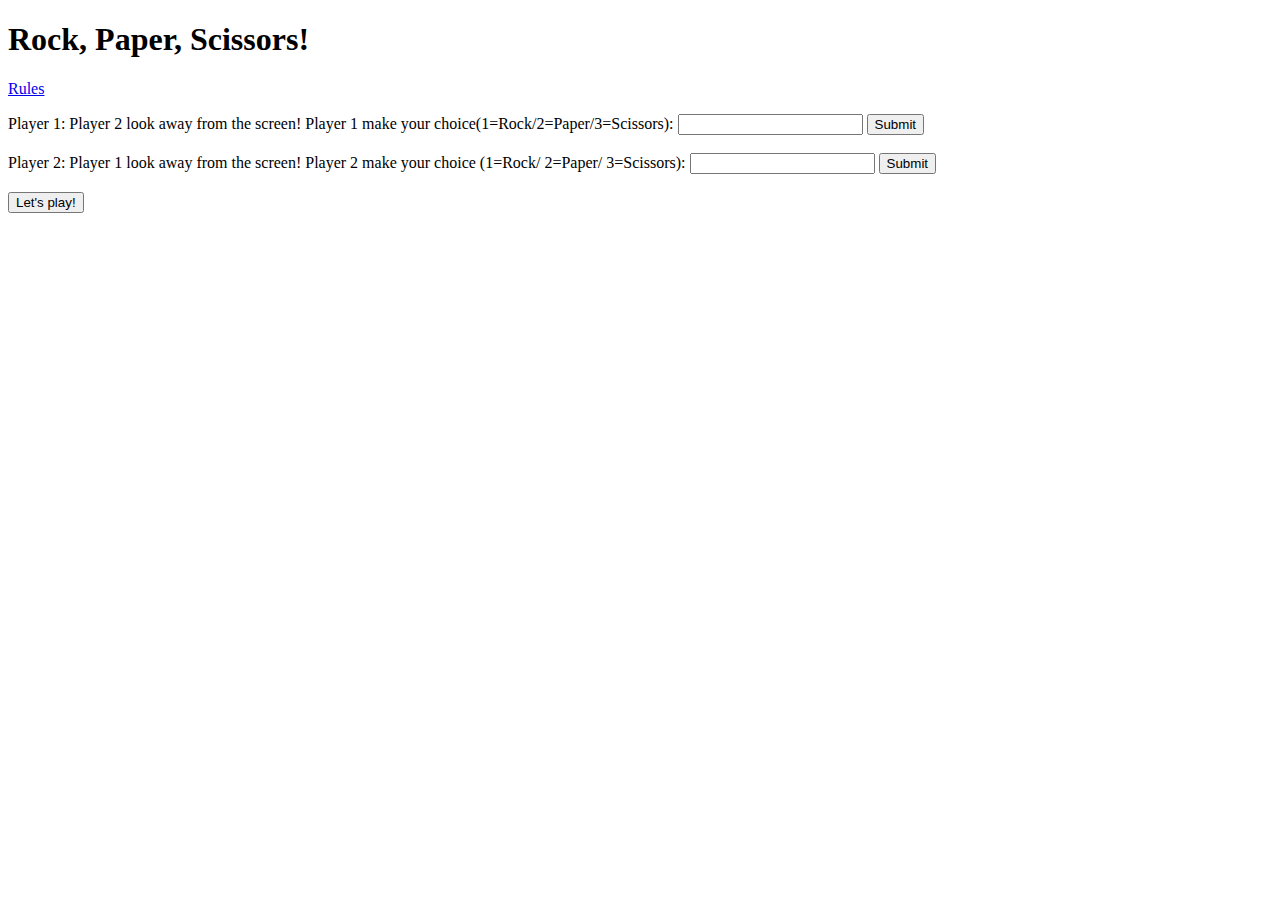
<file: index.html>
<!DOCTYPE html>
<html>
	<head>
		<title>Rock, Paper, Scissors</title>
		<link rel="stylesheet" href="style.css"/>
	</head>
	<body>
		<h1>Rock, Paper, Scissors!</h1>
		<a href="https://wrpsa.com/the-official-rules-of-rock-paper-scissors/"target="_blank">Rules</a></p>
		<form id="playerOne">
			<label>Player 1: Player 2 look away from the screen! Player 1 make your choice(1=Rock/2=Paper/3=Scissors):</label>
			<input id="formPlayerOne">
			<button id="buttonPlayerOne" onclick="checkOne()">Submit</button>
		</form>
		</br>
		<form id="playerTwo">
			<label>Player 2: Player 1 look away from the screen! Player 2 make your choice (1=Rock/ 2=Paper/ 3=Scissors):</label>
			<input id="formPlayerTwo">
			<button id="buttonPlayerTwo" onclick="checkTwo()">Submit</button>
		</form>
		</br>
		<button id="buttonPlay" onclick="play()">Let's play!</button>
		<script src="script.js"></script>
	</body>
</html>
</file>
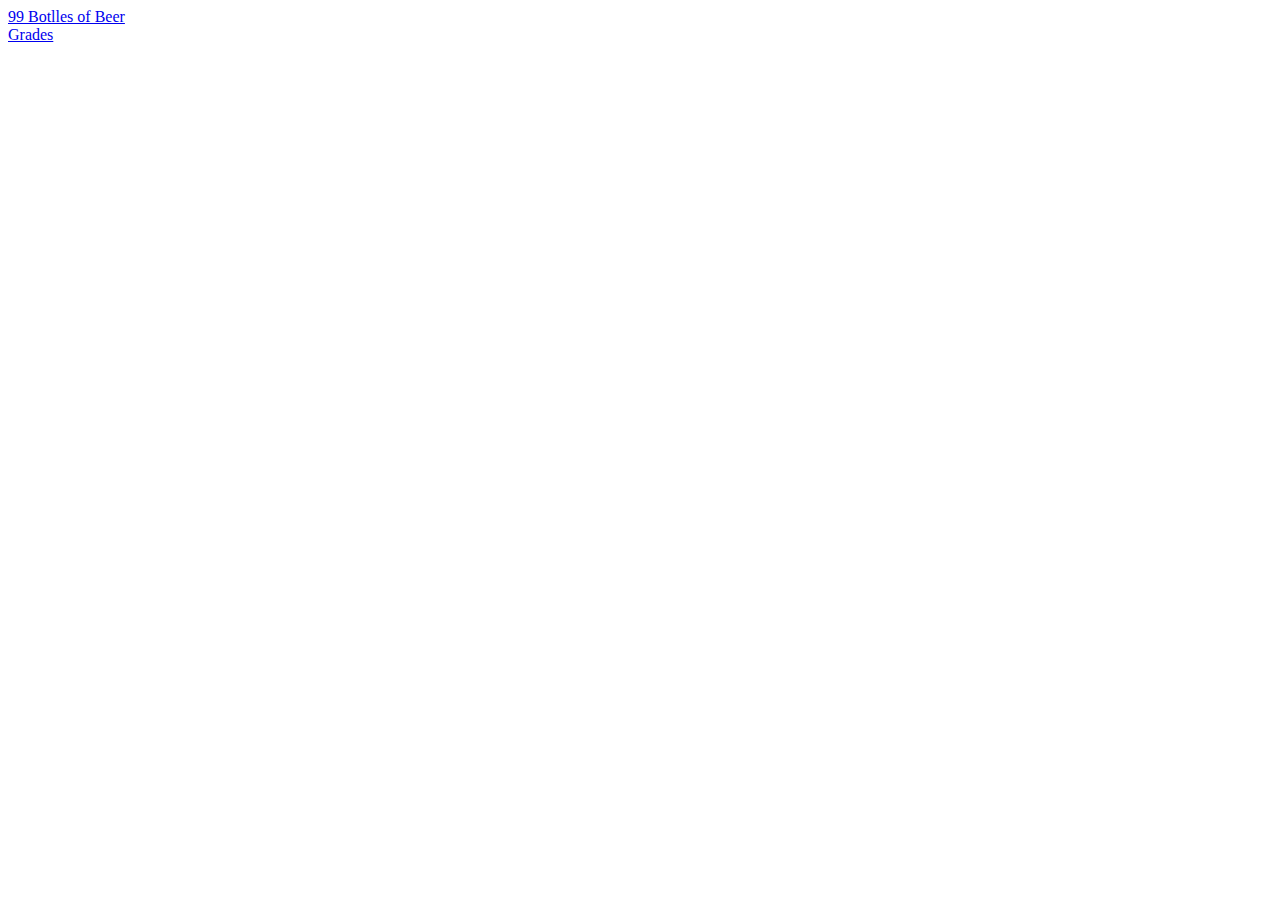
<file: Lab Week 9/index.html>
<!DOCTYPE html>
<html>
	<head>
		<title>Lab Week 9</title>
	</head>
	<body>
	<a href="99 bottles of beer/index.html">99 Botlles of Beer</a>
	</br>
	<a href="Grades/index.html">Grades</a>
	</body>
</html>
</file>
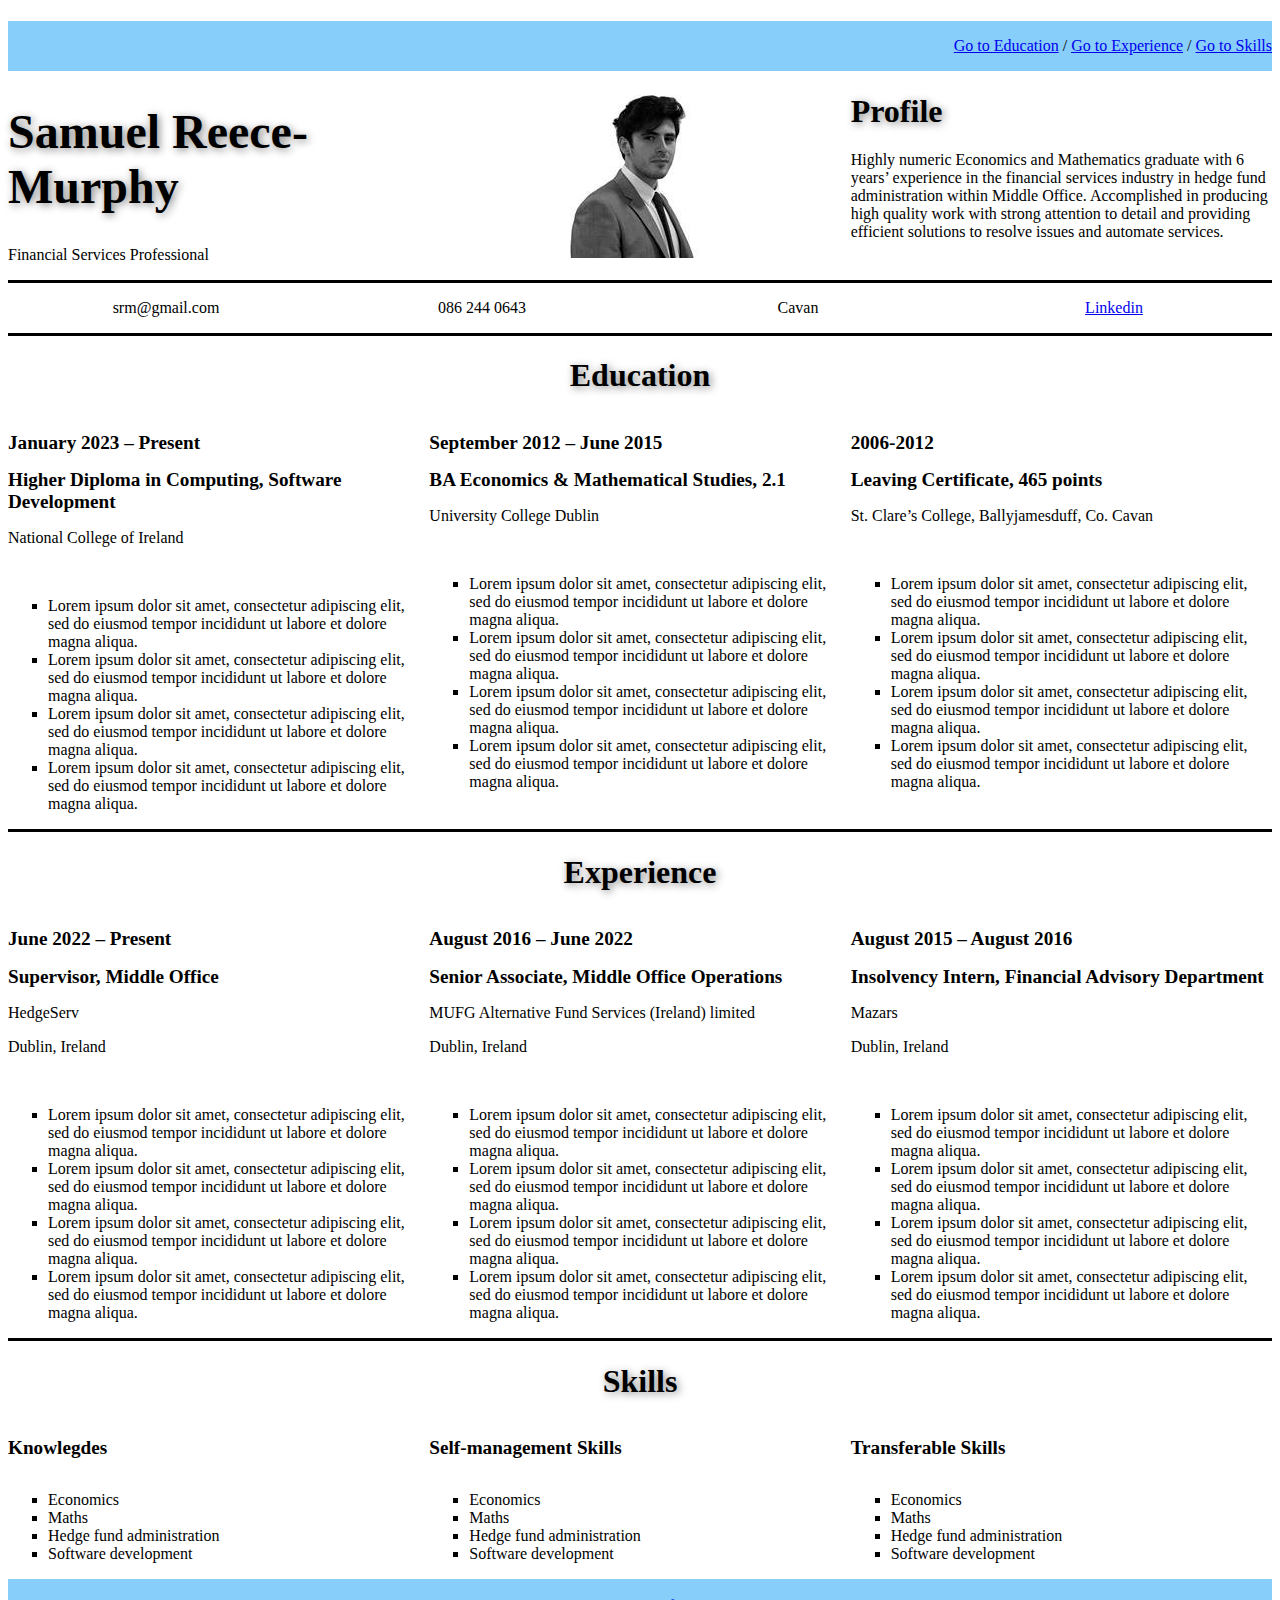
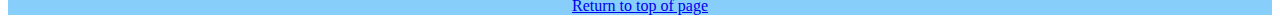
<file: SRM CV/index.html>
<!DOCTYPE html>
<html>
	<head>
		<title>Samuel Reece-Murphy CV</title>
		<link rel="stylesheet" href="srmcvstyle3.css">
	<head>
	<body>
	<h1 id="top"></h1> 
	<div class="container3">
		<div class="box-tool-bar">
			<p>
				<a href="#education">Go to Education</a> /
				<a href="#experience">Go to Experience</a> /
				<a href="#skills">Go to Skills</a>
			</p>
		</div>
	</div>
	<div class="container1">
		<div class="box-text">
			<h1 id="name">Samuel Reece-Murphy</h1>
			<p>Financial Services Professional</p>
			</div>
		<div class="box-pic">
			<img src=Images/sam.jpeg alt="Samuel Reece-Murphy"/>
			</div>
		<div class="box-text">
			<h1>Profile</h1>
			<p>Highly numeric Economics and Mathematics graduate with 6 years’ experience in the financial services industry in hedge fund administration within Middle Office. Accomplished in producing high quality work with strong attention to detail and providing efficient solutions to resolve issues and automate services.</p>
		</div>	
	</div>
	<div class="container1">
		<div class="box-pic">
			<p>srm@gmail.com</p>
		</div>
		<div class="box-pic">
			<p>086 244 0643</p>
		</div>
		<div class="box-pic">
			<p>Cavan</p>
		</div>
		<div class="box-pic">
			<p><a href="https://ie.linkedin.com/in/sam-reece-murphy-1b60bbba"target="_blank">Linkedin</a></p>
		</div>
	</div>
	<div class="container2">
		<div class="box-header">
			<h1 id="education">Education</h1>
		</div>
	</div>
	<div class="container1">
		<div class="box-text">
			<h2>January 2023 – Present</h2>
			<h2>Higher Diploma in Computing, Software Development</h2>
			<p>National College of Ireland</p>
			</br>
			<ul class="vertical-list">
				<li>Lorem ipsum dolor sit amet, consectetur adipiscing elit, sed do eiusmod tempor incididunt ut labore et dolore magna aliqua.</li>
				<li>Lorem ipsum dolor sit amet, consectetur adipiscing elit, sed do eiusmod tempor incididunt ut labore et dolore magna aliqua.</li>
				<li>Lorem ipsum dolor sit amet, consectetur adipiscing elit, sed do eiusmod tempor incididunt ut labore et dolore magna aliqua.</li>
				<li>Lorem ipsum dolor sit amet, consectetur adipiscing elit, sed do eiusmod tempor incididunt ut labore et dolore magna aliqua.</li>
			</ul>
		</div>
		<div class="box-text">
			<h2>September 2012 – June 2015</h2>
			<h2>BA Economics & Mathematical Studies, 2.1</h2>
			<p>University College Dublin</p>
			</br>
			<ul class="vertical-list">
				<li>Lorem ipsum dolor sit amet, consectetur adipiscing elit, sed do eiusmod tempor incididunt ut labore et dolore magna aliqua.</li>
				<li>Lorem ipsum dolor sit amet, consectetur adipiscing elit, sed do eiusmod tempor incididunt ut labore et dolore magna aliqua.</li>
				<li>Lorem ipsum dolor sit amet, consectetur adipiscing elit, sed do eiusmod tempor incididunt ut labore et dolore magna aliqua.</li>
				<li>Lorem ipsum dolor sit amet, consectetur adipiscing elit, sed do eiusmod tempor incididunt ut labore et dolore magna aliqua.</li>
			</ul>
		</div>
		<div class="box-text">
			<h2>2006-2012</h2>
			<h2>Leaving Certificate, 465 points</h2>
			<p>St. Clare’s College, Ballyjamesduff, Co. Cavan</p>
			</br>
			<ul class="vertical-list">
				<li>Lorem ipsum dolor sit amet, consectetur adipiscing elit, sed do eiusmod tempor incididunt ut labore et dolore magna aliqua.</li>
				<li>Lorem ipsum dolor sit amet, consectetur adipiscing elit, sed do eiusmod tempor incididunt ut labore et dolore magna aliqua.</li>
				<li>Lorem ipsum dolor sit amet, consectetur adipiscing elit, sed do eiusmod tempor incididunt ut labore et dolore magna aliqua.</li>
				<li>Lorem ipsum dolor sit amet, consectetur adipiscing elit, sed do eiusmod tempor incididunt ut labore et dolore magna aliqua.</li>
			</ul>
		</div>
	</br>
	</div>
	<div class="container2">
		<div class="box-header">
			<h1 id="experience">Experience</h1>
		</div>
	</div>
	<div class="container1">
		<div class="box-text">
			<h2>June 2022 – Present</h2>
			<h2>Supervisor, Middle Office</h2>
			<p>HedgeServ<p>
			<p>Dublin, Ireland</p>
			<br>
			<ul class="vertical-list">
				<li>Lorem ipsum dolor sit amet, consectetur adipiscing elit, sed do eiusmod tempor incididunt ut labore et dolore magna aliqua.</li>
				<li>Lorem ipsum dolor sit amet, consectetur adipiscing elit, sed do eiusmod tempor incididunt ut labore et dolore magna aliqua.</li>
				<li>Lorem ipsum dolor sit amet, consectetur adipiscing elit, sed do eiusmod tempor incididunt ut labore et dolore magna aliqua.</li>
				<li>Lorem ipsum dolor sit amet, consectetur adipiscing elit, sed do eiusmod tempor incididunt ut labore et dolore magna aliqua.</li>
			</ul>
		</div>
		<div class="box-text">
			<h2>August 2016 – June 2022</h2>
			<h2>Senior Associate, Middle Office Operations</h2>
			<p>MUFG Alternative Fund Services (Ireland) limited</p>
			<p>Dublin, Ireland</p>
			</br>
			<ul class="vertical-list">
				<li>Lorem ipsum dolor sit amet, consectetur adipiscing elit, sed do eiusmod tempor incididunt ut labore et dolore magna aliqua.</li>
				<li>Lorem ipsum dolor sit amet, consectetur adipiscing elit, sed do eiusmod tempor incididunt ut labore et dolore magna aliqua.</li>
				<li>Lorem ipsum dolor sit amet, consectetur adipiscing elit, sed do eiusmod tempor incididunt ut labore et dolore magna aliqua.</li>
				<li>Lorem ipsum dolor sit amet, consectetur adipiscing elit, sed do eiusmod tempor incididunt ut labore et dolore magna aliqua.</li>
			</ul>
		</div>
		<div class="box-text">
			<h2>August 2015 – August 2016<h2>
			<h2>Insolvency Intern, Financial Advisory Department</h2>
			<p>Mazars</p>
			<p>Dublin, Ireland</p>
			</br>
			<ul class="vertical-list">
				<li>Lorem ipsum dolor sit amet, consectetur adipiscing elit, sed do eiusmod tempor incididunt ut labore et dolore magna aliqua.</li>
				<li>Lorem ipsum dolor sit amet, consectetur adipiscing elit, sed do eiusmod tempor incididunt ut labore et dolore magna aliqua.</li>
				<li>Lorem ipsum dolor sit amet, consectetur adipiscing elit, sed do eiusmod tempor incididunt ut labore et dolore magna aliqua.</li>
				<li>Lorem ipsum dolor sit amet, consectetur adipiscing elit, sed do eiusmod tempor incididunt ut labore et dolore magna aliqua.</li>
			</ul>
		</div>
	</div>
	<div class="container2">
		<div class="box-header">
			<h1 id="skills">Skills</h1>
		</div>
	</div>
	<div class="container2">
		<div class="box-text">
			<h2>Knowlegdes</h2>
			<ul class="vertical-list">
				<li>Economics</li>
				<li>Maths</li>
				<li>Hedge fund administration</li>
				<li>Software development</li>
			</ul>
		</div>
		<div class="box-text">
			<h2>Self-management Skills</h2>
			<ul class="vertical-list">
				<li>Economics</li>
				<li>Maths</li>
				<li>Hedge fund administration</li>
				<li>Software development</li>
			</ul>
		</div>
		<div class="box-text">
			<h2>Transferable Skills</h2>
			<ul class="vertical-list">
				<li>Economics</li>
				<li>Maths</li>
				<li>Hedge fund administration</li>
				<li>Software development</li>
			</ul>
		</div>
	</br>
	</div>
	<div class="container-end">
		<div class="box-header">
		</br>
		<a href="#top">Return to top of page</a>
		</br>
		</div>
	</div>
	</body>
</html>
</file>
<file: style.css>
#header,#footer{
	background-color:black;
	color:white;
}
img{
	border: 1px solid black;
}
h2{
	font-size:100%
}
</file>
<file: SRM CV/srmcvstyle3.css>
.border{
	flex:1;
}
.container1{/*Container with bottom border*/
	display:flex;
	border-bottom-style:solid;
}
.container2{/*Container without bottom border*/	
	display:flex;
}
.container3{/*Container for tool bar: uses justify content to move options to the right of the screen*/
	display:flex;
	width:100%;
	justify-content:flex-end;
	background-color:LightSkyBlue;
}
.box-tool-bar{
	width:75%;
	text-align:right;
}	
	
	
.box-one-line{
	flex:3;
	text-align:center;
}
.box-text{/*3 columns per section of CV*/
	flex:1;
	text-align: left;
	padding-right:109x;
}
.box-pic{
	flex:1;
	text-align:center;
}
.container-end{
	display:flex;
	background-color:LightSkyBlue;
	text-align:center;
}
.box-header{
	flex:6;
	text-align:center;
}
.box-text-top{
	flex:3;
	text-align: left;
}
body{
	font-size:100%;
	color:black;
	font-family:Verdana;
}
#name{
	font-family:Verdana;
	font-size:300%;
	text-shadow:2px 2px 8px gray;
}
h1{
	text-shadow:2px 2px 8px gray;
}
h2{
	font-size:120%;
}
ul.vertical-list{
  display: inline-block;
  text-align: left;
  list-style-type: square;
}
@media(max-width:1000px){/*media query changes container direction to column to make CV easier to read in smaller width screens*/
	.container1{
	display:flex;
	align-items:flex-centre;
	justify-content:space-between;
	border-bottom-style:solid;
	flex-direction:column;
	}
	.container2{	
	display:flex;
	align-items:flex-centre;
	justify-content:center;
	flex-direction:column;
	}
	.container3{	
	display:flex;
	width:100%;
	justify-content:flex-center;
	background-color:LightSkyBlue;
	}
	.box-tool-bar{
	width:100%;
	text-align:center;
	}
}
</file>
